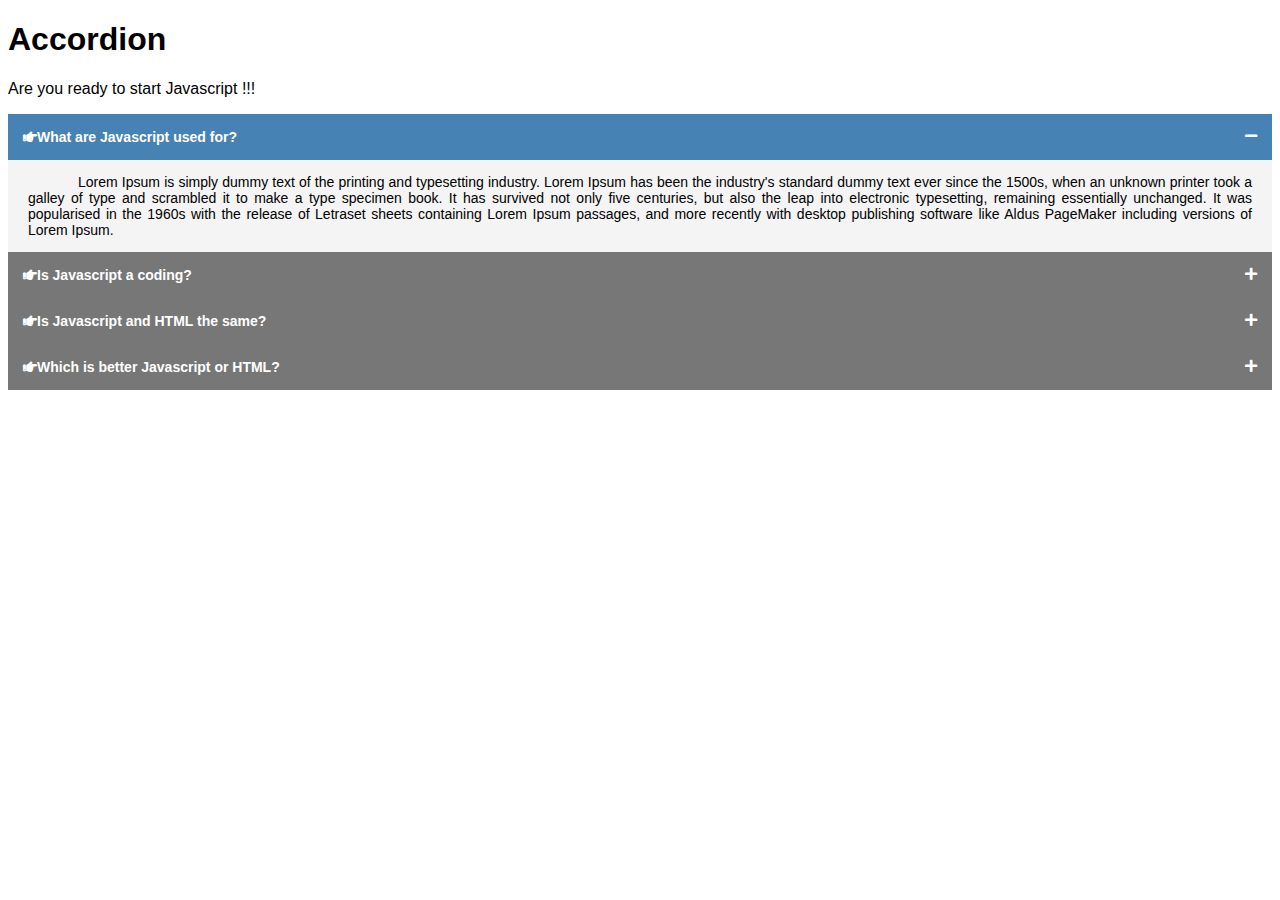
<file: l1accordion/index.html>
<!DOCTYPE html>
<html>
	<head>
		<title>Accordion</title>
		<link rel="stylesheet" href="https://cdnjs.cloudflare.com/ajax/libs/font-awesome/5.15.4/css/all.min.css" integrity="sha512-1ycn6IcaQQ40/MKBW2W4Rhis/DbILU74C1vSrLJxCq57o941Ym01SwNsOMqvEBFlcgUa6xLiPY/NS5R+E6ztJQ==" crossorigin="anonymous" referrerpolicy="no-referrer" />
		<link href="./style.css" rel="stylesheet" type="text/css" />
	</head>
	<body>

		<h1>Accordion</h1>
		<p>Are you ready to start Javascript !!!</p>

		<div class="accordion">

			 <h1 class="acctitle active"><i class="fas fa-hand-point-right"></i>What are Javascript used for?</h1>
			 <div class="acccontent">
				<p>Lorem Ipsum is simply dummy text of the printing and typesetting industry. Lorem Ipsum has been the industry's standard dummy text ever since the 1500s, when an unknown printer took a galley of type and scrambled it to make a type specimen book. It has survived not only five centuries, but also the leap into electronic typesetting, remaining essentially unchanged. It was popularised in the 1960s with the release of Letraset sheets containing Lorem Ipsum passages, and more recently with desktop publishing software like Aldus PageMaker including versions of Lorem Ipsum.</p>
			 </div>

			 <h1 class="acctitle"><i class="fas fa-hand-point-right"></i>Is Javascript a coding?</h1>
			 <div class="acccontent">
				<p>Lorem Ipsum is simply dummy text of the printing and typesetting industry. Lorem Ipsum has been the industry's standard dummy text ever since the 1500s, when an unknown printer took a galley of type and scrambled it to make a type specimen book. It has survived not only five centuries, but also the leap into electronic typesetting, remaining essentially unchanged. It was popularised in the 1960s with the release of Letraset sheets containing Lorem Ipsum passages, and more recently with desktop publishing software like Aldus PageMaker including versions of Lorem Ipsum.</p>
			 </div>

			 <h1 class="acctitle"><i class="fas fa-hand-point-right"></i>Is Javascript and HTML the same?</h1>
			 <div class="acccontent">
				<p>Lorem Ipsum is simply dummy text of the printing and typesetting industry. Lorem Ipsum has been the industry's standard dummy text ever since the 1500s, when an unknown printer took a galley of type and scrambled it to make a type specimen book. It has survived not only five centuries, but also the leap into electronic typesetting, remaining essentially unchanged. It was popularised in the 1960s with the release of Letraset sheets containing Lorem Ipsum passages, and more recently with desktop publishing software like Aldus PageMaker including versions of Lorem Ipsum.</p>
			 </div>

			 <h1 class="acctitle"><i class="fas fa-hand-point-right"></i>Which is better Javascript or HTML?</h1>
			 <div class="acccontent">
				<p>Lorem Ipsum is simply dummy text of the printing and typesetting industry. Lorem Ipsum has been the industry's standard dummy text ever since the 1500s, when an unknown printer took a galley of type and scrambled it to make a type specimen book. It has survived not only five centuries, but also the leap into electronic typesetting, remaining essentially unchanged. It was popularised in the 1960s with the release of Letraset sheets containing Lorem Ipsum passages, and more recently with desktop publishing software like Aldus PageMaker including versions of Lorem Ipsum.</p>
			 </div>

		</div>



		<script src="./app.js" type="text/javascript"></script>

	</body>
</html>
</file>
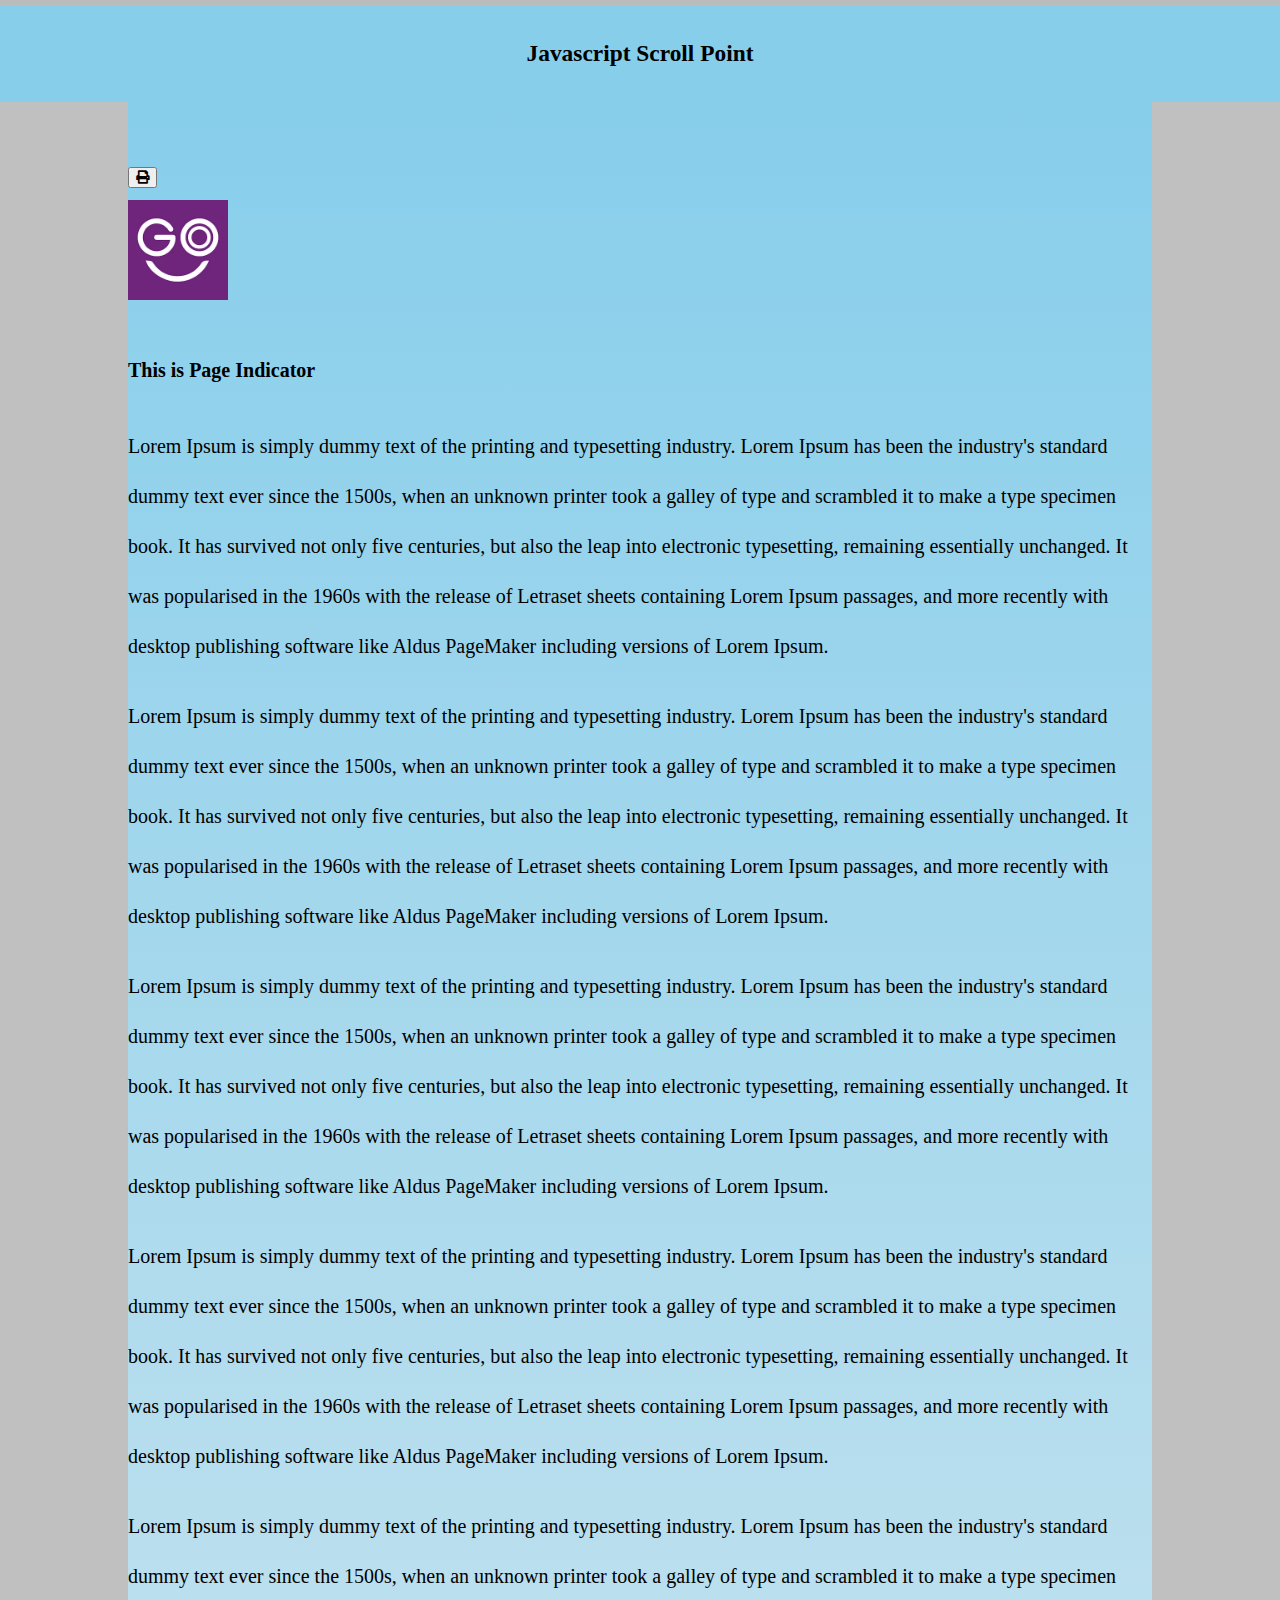
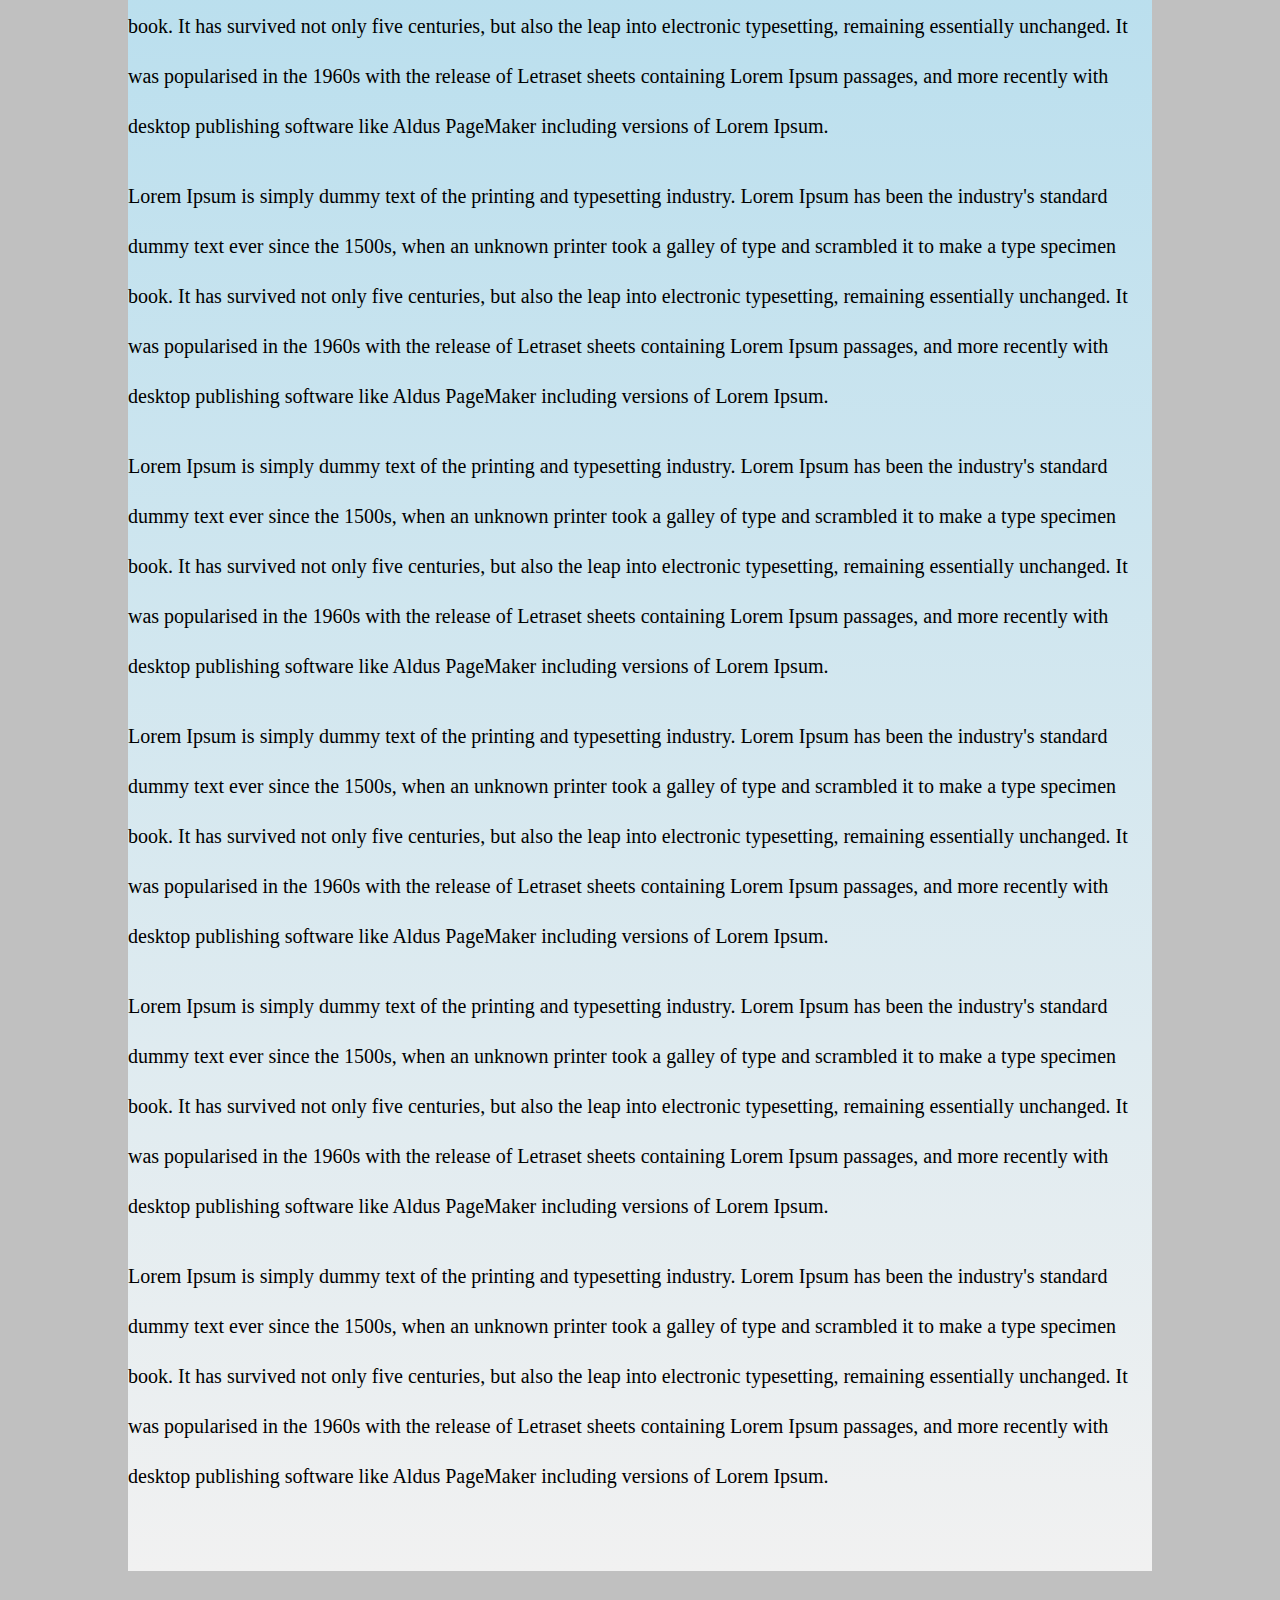
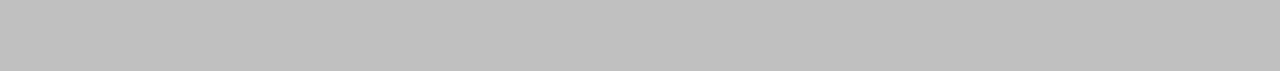
<file: l2scrollprogress/index.html>
<!DOCTYPE html>
<html>
    <head>
        <title>Scroll Progress</title>
        <link rel="stylesheet" href="https://cdnjs.cloudflare.com/ajax/libs/font-awesome/5.15.4/css/all.min.css" integrity="sha512-1ycn6IcaQQ40/MKBW2W4Rhis/DbILU74C1vSrLJxCq57o941Ym01SwNsOMqvEBFlcgUa6xLiPY/NS5R+E6ztJQ==" crossorigin="anonymous" referrerpolicy="no-referrer" />
        <link href="./style.css" rel="stylesheet" type="text/css" media="all" />     
        <link href="./print.css" rel="stylesheet" type="text/css" media="print" />
    </head>
    <body>
           
        <header class="header printarea">
            <div class="progress">
                <div id="progress-bar" class="progress-bar"></div>
            </div>

            <h3>Javascript Scroll Point</h3>
        </header>

        <section class="content">
             <button type="button" class="print-btn" onclick="printme()"><i class="fas fa-print"></i></button>
             
             <div class="container printarea">
                 <img src="./favicon.png" width="100px" alt="fav" />
                <h4>This is Page Indicator</h4>

                <p class="pagebreak">Lorem Ipsum is simply dummy text of the printing and typesetting industry. Lorem Ipsum has been the industry's standard dummy text ever since the 1500s, when an unknown printer took a galley of type and scrambled it to make a type specimen book. It has survived not only five centuries, but also the leap into electronic typesetting, remaining essentially unchanged. It was popularised in the 1960s with the release of Letraset sheets containing Lorem Ipsum passages, and more recently with desktop publishing software like Aldus PageMaker including versions of Lorem Ipsum.</p>

                <p class="pagebreak">Lorem Ipsum is simply dummy text of the printing and typesetting industry. Lorem Ipsum has been the industry's standard dummy text ever since the 1500s, when an unknown printer took a galley of type and scrambled it to make a type specimen book. It has survived not only five centuries, but also the leap into electronic typesetting, remaining essentially unchanged. It was popularised in the 1960s with the release of Letraset sheets containing Lorem Ipsum passages, and more recently with desktop publishing software like Aldus PageMaker including versions of Lorem Ipsum.</p>

                <p>Lorem Ipsum is simply dummy text of the printing and typesetting industry. Lorem Ipsum has been the industry's standard dummy text ever since the 1500s, when an unknown printer took a galley of type and scrambled it to make a type specimen book. It has survived not only five centuries, but also the leap into electronic typesetting, remaining essentially unchanged. It was popularised in the 1960s with the release of Letraset sheets containing Lorem Ipsum passages, and more recently with desktop publishing software like Aldus PageMaker including versions of Lorem Ipsum.</p>

                <p>Lorem Ipsum is simply dummy text of the printing and typesetting industry. Lorem Ipsum has been the industry's standard dummy text ever since the 1500s, when an unknown printer took a galley of type and scrambled it to make a type specimen book. It has survived not only five centuries, but also the leap into electronic typesetting, remaining essentially unchanged. It was popularised in the 1960s with the release of Letraset sheets containing Lorem Ipsum passages, and more recently with desktop publishing software like Aldus PageMaker including versions of Lorem Ipsum.</p>

                <p>Lorem Ipsum is simply dummy text of the printing and typesetting industry. Lorem Ipsum has been the industry's standard dummy text ever since the 1500s, when an unknown printer took a galley of type and scrambled it to make a type specimen book. It has survived not only five centuries, but also the leap into electronic typesetting, remaining essentially unchanged. It was popularised in the 1960s with the release of Letraset sheets containing Lorem Ipsum passages, and more recently with desktop publishing software like Aldus PageMaker including versions of Lorem Ipsum.</p>

                <p>Lorem Ipsum is simply dummy text of the printing and typesetting industry. Lorem Ipsum has been the industry's standard dummy text ever since the 1500s, when an unknown printer took a galley of type and scrambled it to make a type specimen book. It has survived not only five centuries, but also the leap into electronic typesetting, remaining essentially unchanged. It was popularised in the 1960s with the release of Letraset sheets containing Lorem Ipsum passages, and more recently with desktop publishing software like Aldus PageMaker including versions of Lorem Ipsum.</p>

                <p>Lorem Ipsum is simply dummy text of the printing and typesetting industry. Lorem Ipsum has been the industry's standard dummy text ever since the 1500s, when an unknown printer took a galley of type and scrambled it to make a type specimen book. It has survived not only five centuries, but also the leap into electronic typesetting, remaining essentially unchanged. It was popularised in the 1960s with the release of Letraset sheets containing Lorem Ipsum passages, and more recently with desktop publishing software like Aldus PageMaker including versions of Lorem Ipsum.</p>

                <p>Lorem Ipsum is simply dummy text of the printing and typesetting industry. Lorem Ipsum has been the industry's standard dummy text ever since the 1500s, when an unknown printer took a galley of type and scrambled it to make a type specimen book. It has survived not only five centuries, but also the leap into electronic typesetting, remaining essentially unchanged. It was popularised in the 1960s with the release of Letraset sheets containing Lorem Ipsum passages, and more recently with desktop publishing software like Aldus PageMaker including versions of Lorem Ipsum.</p>

                <p>Lorem Ipsum is simply dummy text of the printing and typesetting industry. Lorem Ipsum has been the industry's standard dummy text ever since the 1500s, when an unknown printer took a galley of type and scrambled it to make a type specimen book. It has survived not only five centuries, but also the leap into electronic typesetting, remaining essentially unchanged. It was popularised in the 1960s with the release of Letraset sheets containing Lorem Ipsum passages, and more recently with desktop publishing software like Aldus PageMaker including versions of Lorem Ipsum.</p>

                <p>Lorem Ipsum is simply dummy text of the printing and typesetting industry. Lorem Ipsum has been the industry's standard dummy text ever since the 1500s, when an unknown printer took a galley of type and scrambled it to make a type specimen book. It has survived not only five centuries, but also the leap into electronic typesetting, remaining essentially unchanged. It was popularised in the 1960s with the release of Letraset sheets containing Lorem Ipsum passages, and more recently with desktop publishing software like Aldus PageMaker including versions of Lorem Ipsum.</p>
             
            </div>
        </section>

        <script src="./app.js" type="text/javascript"></script>
    </body>
</html>

<!-- 9PT -->
</file>
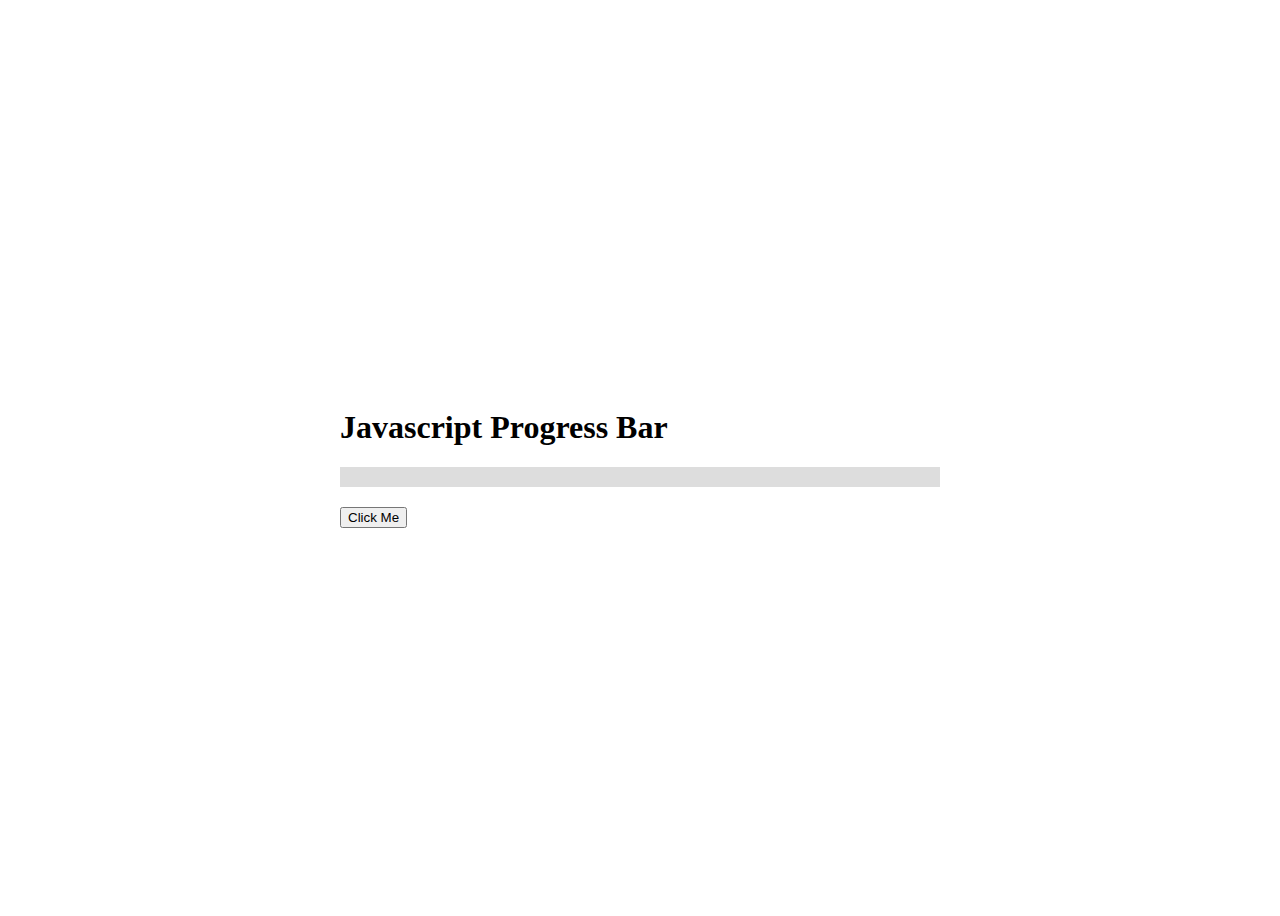
<file: l3progressbar/index.html>
<!DOCTYPE html>
<html>
    <head>
        <title>Progress Bar</title>
        <link href="./style.css" rel="stylesheet" type="text/css" />
    </head>
    <body>

       <div class="container">
          <h1>Javascript Progress Bar</h1>

          <div class="progress">
              <div class="progress-bar" data-inc="0"></div>
          </div>

          <button class="download-btn">Click Me</button>
       </div>
 
        <script src="./app.js" type="text/javascript"></script>
    </body>
</html>
</file>
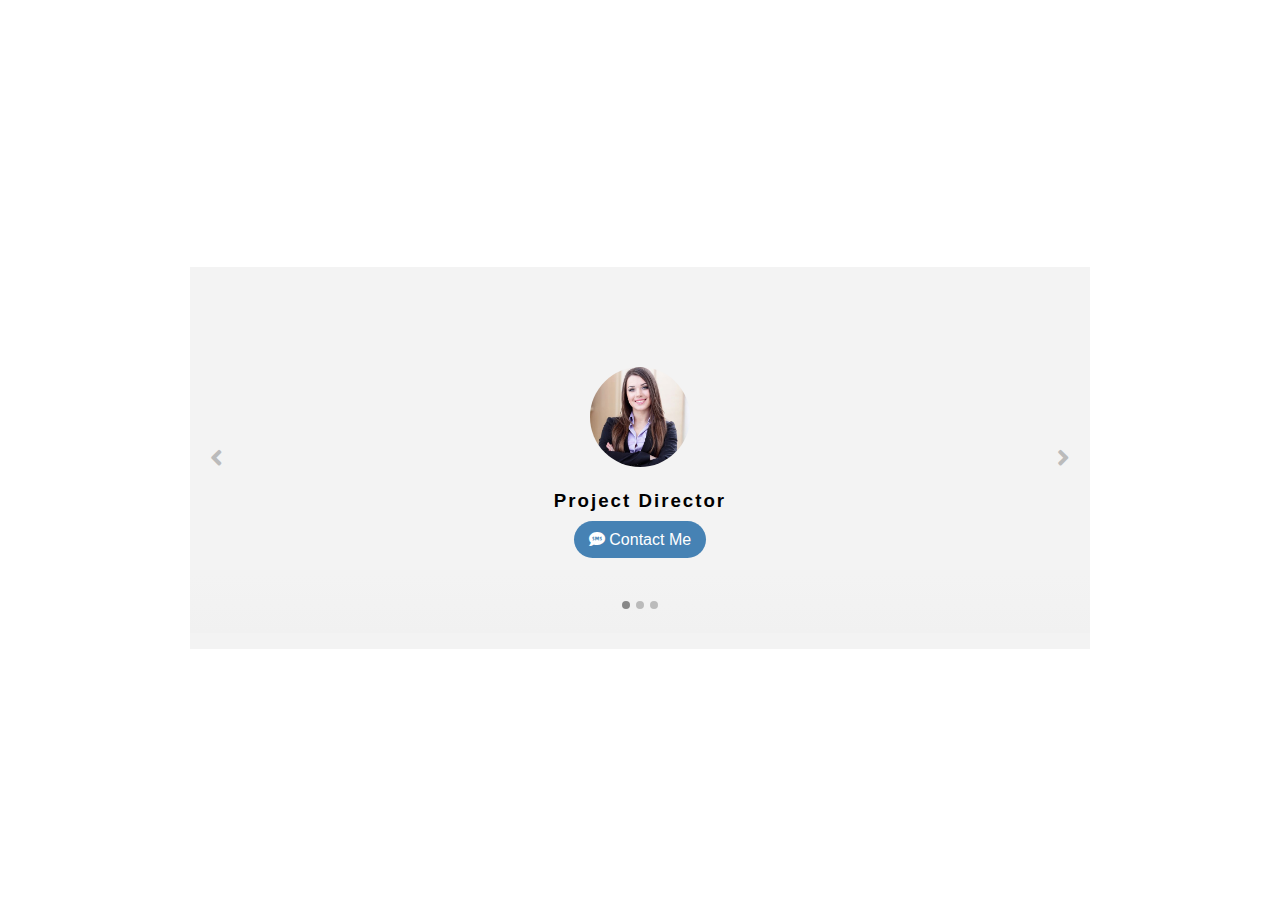
<file: l4slider/index.html>
<!DOCTYPE html>
<html>
    <head>
        <title>Slider</title>
        <link rel="stylesheet" href="https://cdnjs.cloudflare.com/ajax/libs/font-awesome/5.15.4/css/all.min.css" integrity="sha512-1ycn6IcaQQ40/MKBW2W4Rhis/DbILU74C1vSrLJxCq57o941Ym01SwNsOMqvEBFlcgUa6xLiPY/NS5R+E6ztJQ==" crossorigin="anonymous" referrerpolicy="no-referrer" />

        <link href="./style.css" rel="stylesheet" type="text/css" />
    </head>
    <body>
        
    <div class="container">
     <div class="carousel">

        <ol class="carousel-indicators">
           <li class="dot" data-bs-slide-to="1"></li>
           <li class="dot" data-bs-slide-to="2"></li>
           <li class="dot" data-bs-slide-to="3"></li>
        </ol>
        

        <div class="carousel-inner">

         <div class="carousel-item">
            <img src="./img/user1.jpg" class="user" alt="user1" />
            <h3 class="jobtitle">Project Director</h3>
            <a href="javascript:void(0);" class="contact-btn"><i class="fas fa-sms"></i> Contact Me</a>
         </div>

         <div class="carousel-item">
            <img src="./img/user2.jpg" class="user" alt="user2" />
            <h3 class="jobtitle">Senior Developer</h3>
            <a href="javascript:void(0);" class="contact-btn"><i class="fas fa-enveloper"></i> Email Me</a>
           </div>

         <div class="carousel-item">
            <img src="./img/user3.jpg" class="user" alt="user13" />
            <h3 class="jobtitle">Junior Web Designer</h3>
            <a href="javascript:void(0);" class="contact-btn"><i class="fas fa-phone"></i> Call Me</a>
         </div>
         
        </div>

        <a href="javascript:void(0)" id="prev" class="carousel-control-prev"><i class="fas fa-angle-left"></i></a>

        <a href="javascript:void(0)" id="next" class="carousel-control-next"><i class="fas fa-angle-right"></i></a>

     </div>
    </div>
  


    <script src="./app.js" type='text/javascript'></script>
    </body>
</html>
</file>
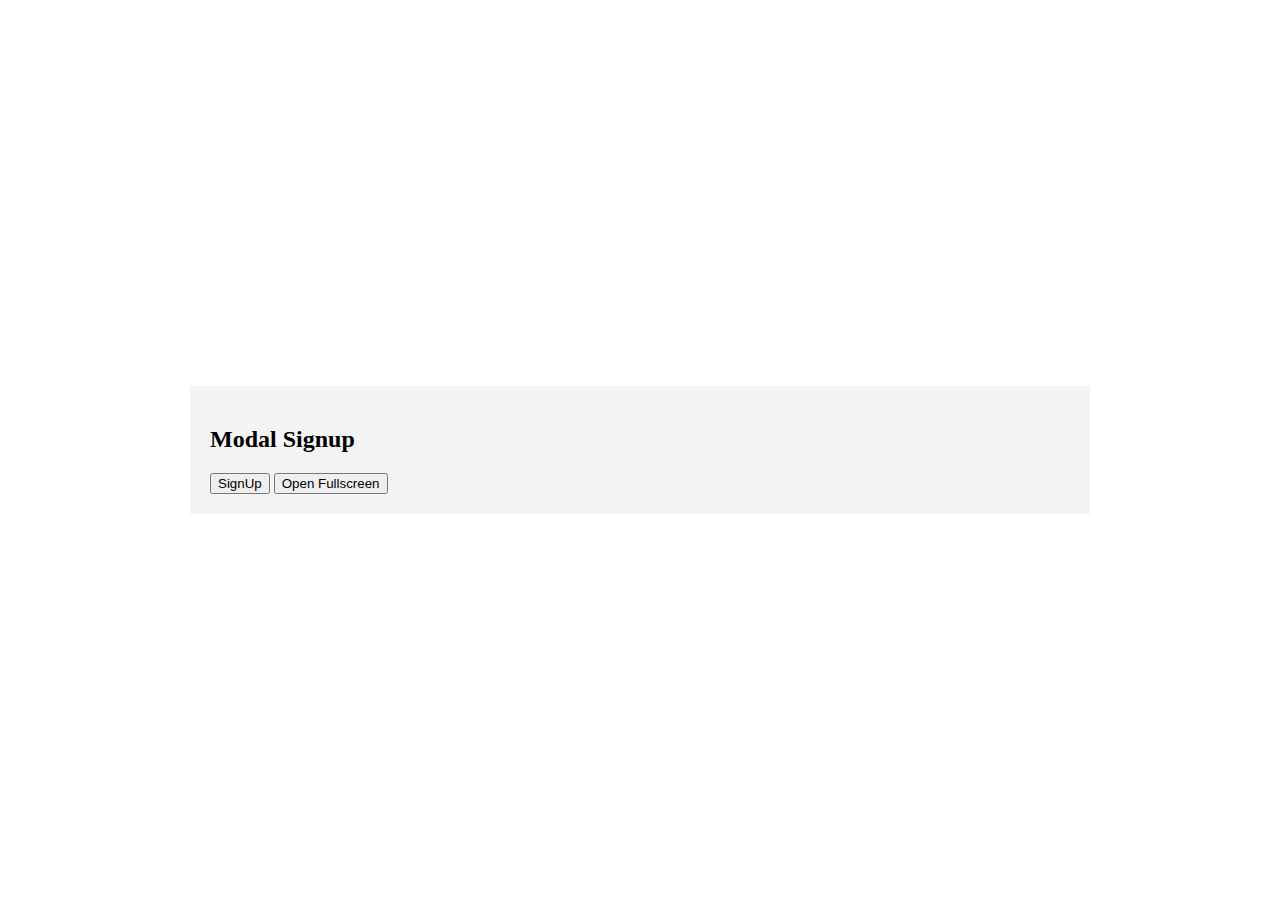
<file: l5modalbox/index.html>
<!DOCTYPE html>
<html>
    <head>
        <title></title>
        <!-- fontawesome  -->
        <link rel="stylesheet" href="https://cdnjs.cloudflare.com/ajax/libs/font-awesome/5.15.4/css/all.min.css" integrity="sha512-1ycn6IcaQQ40/MKBW2W4Rhis/DbILU74C1vSrLJxCq57o941Ym01SwNsOMqvEBFlcgUa6xLiPY/NS5R+E6ztJQ==" crossorigin="anonymous" referrerpolicy="no-referrer" />
        <link href="./style.css" rel="stylesheet" type="text/css" />
    </head>
    <body>

        <div class="container">

            <h2>Modal Signup</h2>
            <button id="btn-signup">SignUp</button>
            <button id="btn-fullscreen">Open Fullscreen</button>
            <button id="btn-closescreen">Close Fullscreen</button>

            <!-- Start Modal Area -->
                <!-- Start SignUp Area -->
                <div id="signupmodal" class="modal">
                    <span class="btn-close">x</span>
                    <form class="form" action="" method="" >
                       <h2>Register Form</h2>
                       <div class="input-group">
                           <i class="fas fa-user"></i>
                           <input type="text" name="username" id="username" class="input-group-text" placeholder="Username" />
                       </div>

                       <div class="input-group">
                          <i class="fas fa-envelope"></i>
                          <input type="email" name="email" id="email" class="input-group-text" placeholder="Email" />
                       </div>

                      <div class="input-group">
                        <i class="fas fa-key"></i>
                        <input type="password" name="password" id="password" class="input-group-text" placeholder="Password" />
                      </div>

                      <div class="d-grid">
                         <button type="submit" class="btn">Register</button>
                      </div>

                    </form>        
                </div>
                <!-- End SignUp Area -->
            <!-- End Modal Area -->
        </div>

        <script src="./app.js" type="text/javascript"></script>
    </body>
</html>
</file>
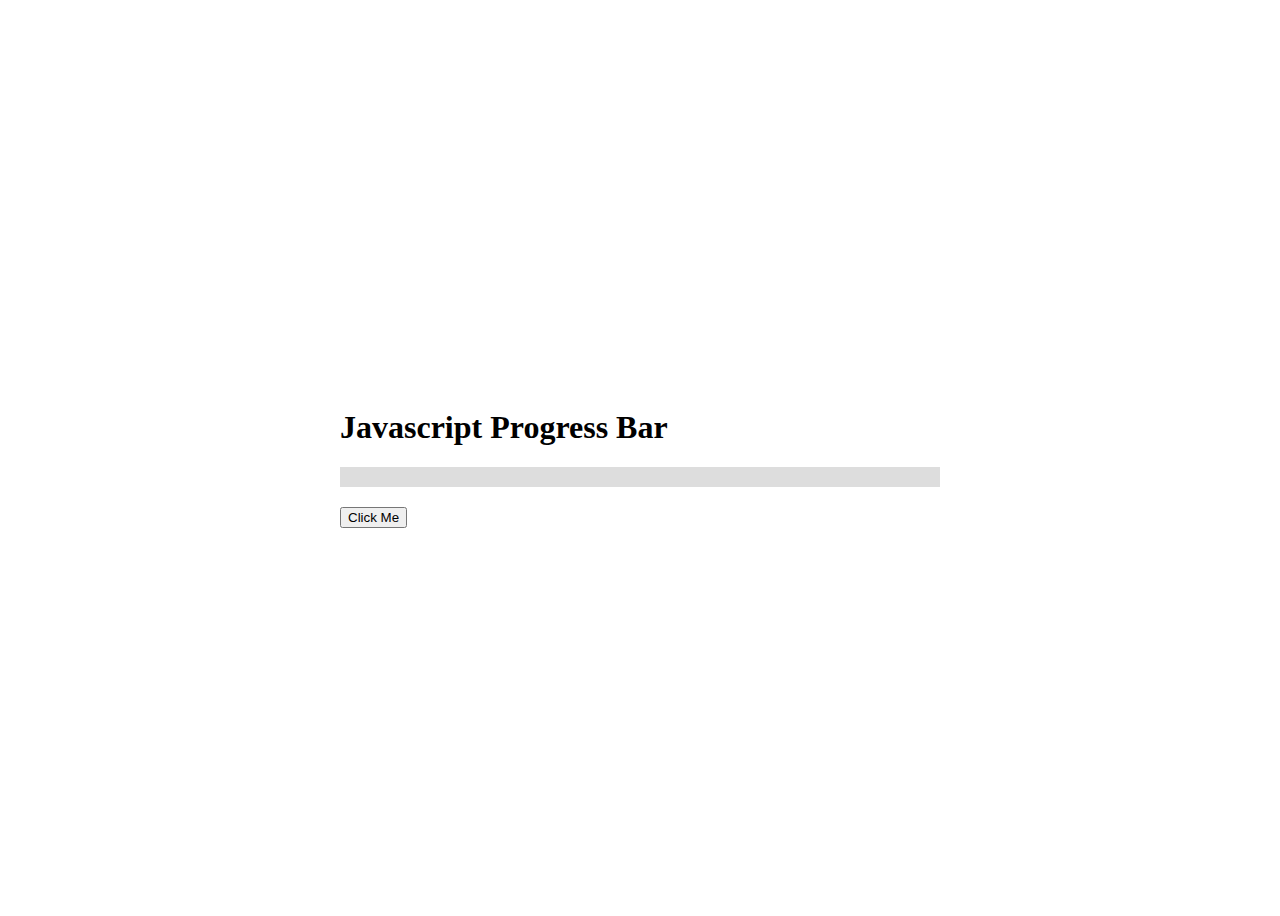
<file: sample/index.html>
<!DOCTYPE html>
<html>
    <head>
        <title>Progress Bar</title>
        <link href="./style.css" rel="stylesheet" type="text/css" />
    </head>
    <body>
       

        <div class="container">
            <h1>Javascript Progress Bar</h1>

            <div class="progress">
                <div class="progress-bar" data-inc="0"></div>
            </div>

            <button class="download-btn">Click Me</button>
        </div>
      

        <script src="./app.js" type="text/javascript"></script>
    </body>
</html>
</file>
<file: l1accordion/style.css>
body{
	font-family: sans-serif;
}

.accordion{
	width: 100%;
}

.acctitle{
   background-color: #777;
   color: #fff;
   font-size: 14px;
   user-select: none;
   
   padding: 15px;
   margin: 0;
   cursor: pointer;

   position: relative;
}

.acctitle:hover,.active{
	background-color: steelblue;
}

.acctitle::after{
	content: '\f067';
	font-family: 'Font Awesome 5 Free';

	/* position: absolute;
	right: 15px;
	top: 50%;
	transform: translateY(-50%); */

	float: right;
}

/* .acctitle.active::after{
	content: '\f068';
} */

.active::after{
	content: '\f068';
}


.acccontent{
    height: 0;
	background-color: #f4f4f4;
	text-indent: 50px;
	text-align: justify;
	font-size: 14px;

	padding: 0 20px;

	overflow: hidden;

	transition: height 0.3s ease-in-out;
}
</file>
<file: l2scrollprogress/style.css>
body{
    background-color: silver;
    font-size: 20px;
    line-height: 50px;

    padding: 0;
    margin: 0;
   
}

.header{
    width: 100%;
    /* background-color: #f1f1f1; */
    background-color: skyblue;
    text-align: center;

    position: fixed;
    left: 0;
    top: 0;
}

.progress{
    width: 100%;
    height: 5px;
    background-color: #bbb;
}

.progress-bar{
    width: 0%;
    height: 5px;
    background-color: forestgreen;

}

.content{
    width: 80%;
    /* background-color: lightblue; */
    background: linear-gradient(skyblue,#f1f1f1);
    padding: 50px 0;
    margin: 100px auto;
}

/* @media print{ */
    /* .noprint{
        display: none;
    } */

    /* *{ */
        /* visibility: hidden; */
    /* } */

    /* .printarea *{
        visibility: visible;
    } */

    /* .header{
        position: static;
    } */

    /* .pagebreak{ */
        /* page-break-before: always; */
        /* page-break-after: always;
    } */
/* } */

/* @page{ */
    /* size: portrait; */
    /* size: landscape; */

    /* size: auto; */

    /* size: A4; */
    /* size: A4 landscape; */
    /* size: legal; */

    /* size: 4in 6in;

    margin: 0;
} */
</file>
<file: l2scrollprogress/print.css>
body{
    background-color: red;
    color: blue;
}

.print-btn{
    display: none;
}

.pagebreak{
    page-break-after: always;    
}

.header{
    position: static;

    -webkit-print-color-adjust: exact;
}

.content{
    -webkit-print-color-adjust: exact;
    padding: 0 50px;
    margin: 0 auto;
}

@page{
    size: legal;
    margin: 0;
}
</file>
<file: l3progressbar/style.css>
body{
    height: 100vh;

    display: grid;
    place-items: center;
}

.container{
    width: 600px;
}

.progress{
    width: 100%;
    background-color: #ddd;
    margin-bottom: 20px;
}

.progress-bar{
    width: 0;
    height: 20px;
    background-color: forestgreen;

    position: relative;
}

.progress-bar::before{
    /* content: "80%"; */
    content: attr(data-inc);
    width: 100%;
    height: 100%;

    color: #fff;

    position: absolute;
    right: 15px;
    top: 0;

    display: flex;
    justify-content: end;
    align-items: center;

}
</file>
<file: l4slider/style.css>
*{
    box-sizing:border-box;
}
body{
    font-family:sans-serif;
    height:100vh;

    display:grid;
    place-items:center;
}

.container{
    width:900px;
}

.carousel{
    position:relative;
}

.carousel-inner{
    background:#f3f3f3;
}

.carousel-item{
    text-align:center;
    padding:100px;

    display: none;
}

.carousel-item .user{
    width:100px;
    height:100px;
    border-radius:50%;
    object-fit:cover;
}

.jobtitle{
    letter-spacing:2px;
}

.contact-btn{
    background:steelblue;
    color:#fff;
    text-decoration:none;
    padding:10px 15px;
    border-radius:40px;
}

.carousel-indicators{
   width:100%;
   text-align:center;
   background: linear-gradient(transparent,#f1f1f1);
   padding:20px;

   position:absolute;
   left: 50%;
   bottom:0;

   transform: translate(-50%);
 
}

.dot{
    width:8px;
    height:8px;
    background:#bbb;
    border-radius:50%;
    list-style-type:none;
    display:inline-block;
    margin:0 1px;

    cursor:pointer;

    transition: background-color 0.6s ease-in;
}

.dot:hover,.active{
    background-color: #888;
}

.carousel-control-prev,.carousel-control-next{
    color: #bbb;
    font-size: 25px;
    /* background-color: green; */
    padding: 20px;

    position: absolute;
    top: 50%;

    transform: translateY(-50%);
}

.carousel-control-prev{
    left: 0;
}

.carousel-control-next{
    right: 0;
}

.carousel-control-prev:hover{
    color: #888;

    animation-name: forleft;
    animation-duration: 0.5s;
    animation-iteration-count: infinite;
    animation-direction: alternate;
}


.carousel-control-next:hover{
    color: #888;
    
    animation-name: forright;
    animation-duration: 0.5s;
    animation-iteration-count: infinite;
    animation-direction: alternate;
}

@keyframes forleft{
    from{
       left: 0;
       opacity: 0.5;
    }
    to{
       left: 10px;
       opacity: 1;
    }
}

@keyframes forright{
    from{
       right: 0;
       opacity: 0.5;
    }
    to{
       right: 10px;
       opacity: 1;
    }
}
</file>
<file: l5modalbox/style.css>
*{
    box-sizing: border-box;
}

body{
    height: 100vh;

    display: grid;
    place-items: center;

    padding: 0;
    margin: 0;
}

.container{
    width: 900px;
    background-color: #f4f4f4;
    padding: 20px;
}

.modal{
    width: 100%;
    height: 100%;
    background-color: #333;

    position: fixed;
    left: 0;
    top: 0;

    z-index: 10;

    display: none;
}

.btn-close{
    font-family: sans-serif;
    color: #f4f4f4;  
    font-size: 30px;
    font-weight: bold;
    
    position: absolute;
    right: 40px;
    top: 20px;

    cursor: pointer;
}

.btn-close:hover{
    color: red;
}

.form{
    width: 500px;
    margin: auto;
}

.form h2{
    color: #f4f4f4;
}

.input-group{
    width: 100%;
    display: flex;

    margin-bottom: 15px;
}

.input-group .fas{
    width: 50px;
    background-color: steelblue;
    color: #fff;
    text-align: center;
    padding: 10px;
}

.input-group-text{
    width: 100%;
    padding: 10px;
    outline: none;
}

.input-group-text:focus{
    border: 2px solid steelblue;
}

.d-grid .btn{
    width: 100%;
    background-color: steelblue;
    color: #fff;
    border: none;
    padding: 15px 20px;
    cursor: pointer;
    opacity: 0.9;
}

.d-grid .btn:hover{
    opacity: 1;
}
#btn-closescreen{
    display: none;
}


:fullscreen{
    background-color: #777;
}

:-ms-fullscreen{
    background-color: #777;
}

:-webkit-full-screen{
    background-color: #777;
}
</file>
<file: sample/style.css>
body{
    height: 100vh;

    display: flex;
    justify-content: center;
    align-items: center;
}

.container{
    width: 600px;
}

.progress{
    width: 100%;
    background-color: #ddd;
    margin-bottom: 20px;
}

.progress-bar{
    /* width: 50%; */
    width: 0;
    height: 20px;
    background-color: forestgreen;

    position: relative;
}

.progress-bar::before{
    /* content: "80%"; */
    content: attr(data-inc);
    width: 100%;
    height: 100%;

    color: #fff;

    position: absolute;
    right: 15px;
    top: 0;

    display: flex;
    justify-content: end;
    align-items: center;

}
</file>
